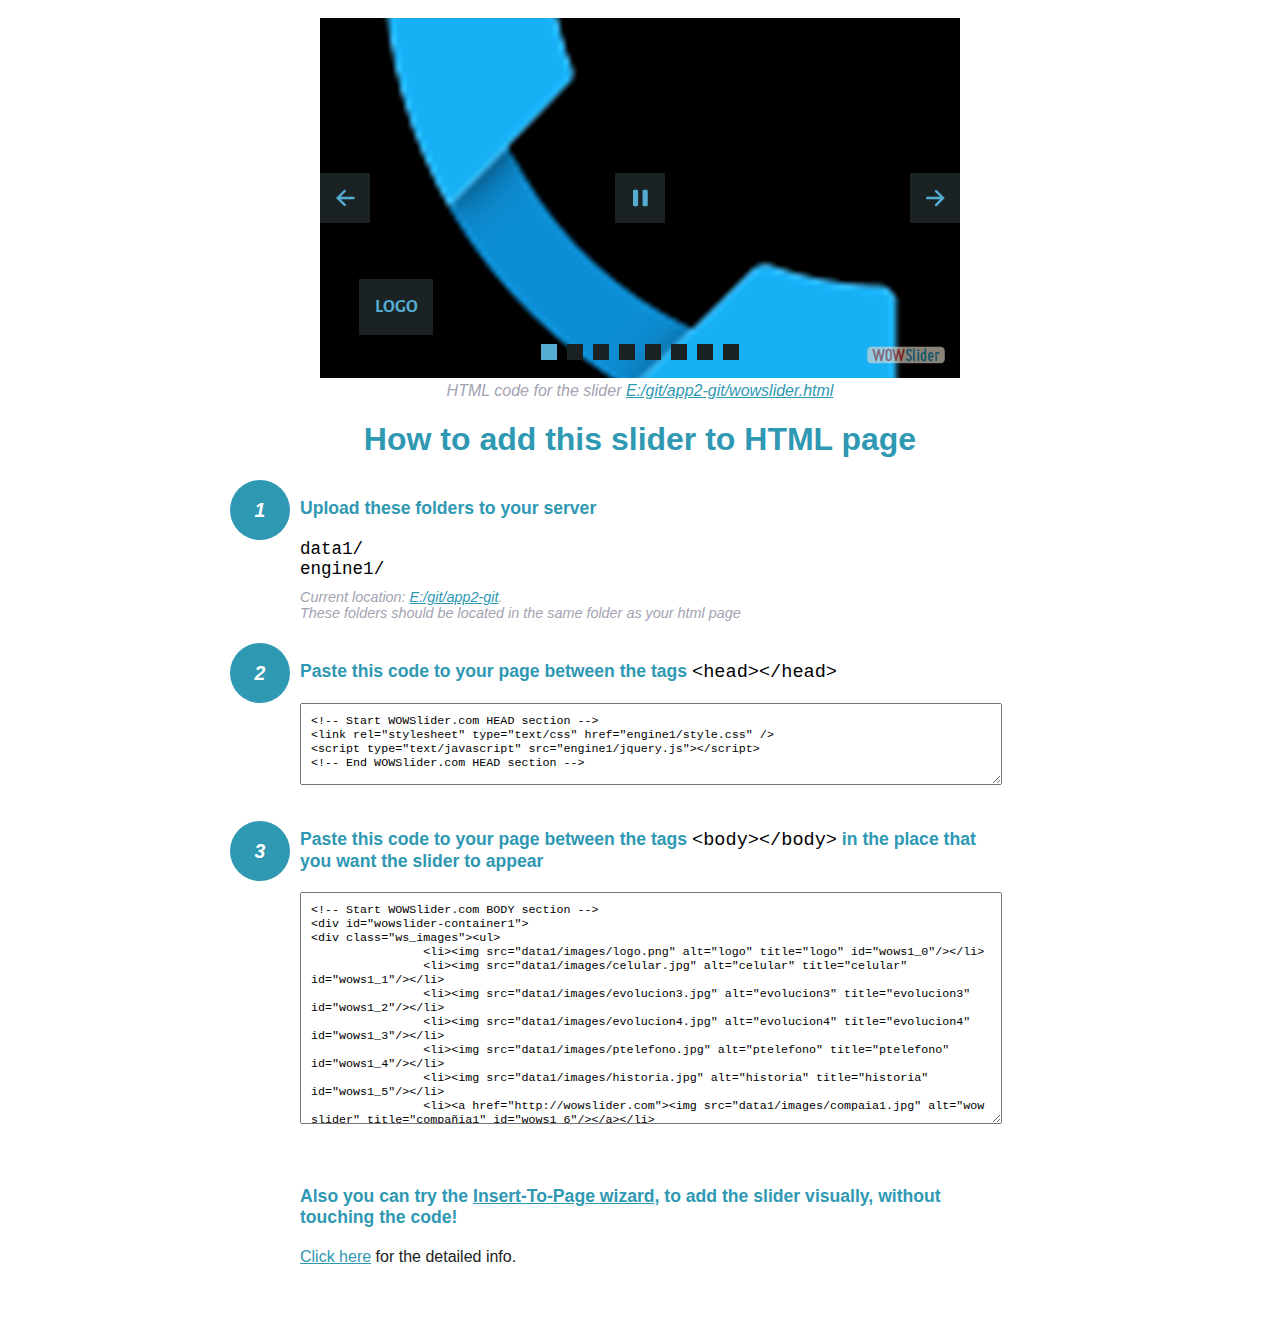
<file: wowslider-howto.html>
<!DOCTYPE html>
<html>
<head>
	<title>WOWSlider</title>
	<meta http-equiv="content-type" content="text/html; charset=utf-8" />
	<meta name="description" content="WOWSlider" />
	
	<!-- Start WOWSlider.com HEAD section --> <!-- add to the <head> of your page -->
	<link rel="stylesheet" type="text/css" href="engine1/style.css" />
	<script type="text/javascript" src="engine1/jquery.js"></script>
	<!-- End WOWSlider.com HEAD section -->


<style>
.instuction {
	font-family: sans-serif, Arial;
	display: block;
	margin: 0 auto;
	max-width: 820px;
	width: 100%;
	padding: 0 70px;
	color: #222;
	-webkit-box-sizing: border-box;
	-moz-box-sizing: border-box;
	box-sizing: border-box;
}
.instuction h1 img {
	max-width: 170px;
	vertical-align: middle;
	margin-bottom: 10px;
}
.instuction h1 {
	color: #2F98B3;
	text-align: center;
}
.instuction h2 {
	position: relative;
	font-size: 1.1em;
	color: #2F98B3;
	margin-bottom: 20px;
	margin-top: 40px;
}
.instuction h2 span.num {
	position: absolute;
	left: -70px;
	top: -18px;
	display: inline-block;
	vertical-align: middle;
	font-style: italic;
	font-size: 1.1em;
	width: 60px;
	height: 60px;
	line-height: 60px;
	text-align: center;
	background: #2F98B3;
	color: #fff;
	border-radius: 50%;
}
.instuction .mono {
	color: #000;
	font-family: monospace;
	font-size: 1.3em;
	font-weight: normal;
}
.instuction li.mono {
	font-size: 1.5em;
}

.instuction ul {
	font-size: 0.9em;
	margin-top: 0;
	padding-left: 0;
	list-style: none;
}
.instuction .note {
	color: #A3A3B2;
	font-style: italic;
	padding-top: 10px;
}
.instuction p.note {
	text-align: center;
	padding-top: 0;
	margin-top: 4px;
}
.instuction textarea {
	font-size: 0.9em;
	min-height: 60px;
	padding: 10px;
	margin: 0;
	overflow: auto;
	max-width: 100%;
	width: 100%;
}
.instuction a,
.instuction a:visited {
	color: #2F98B3;
}
</style>


</head>
<body style="margin:auto">

<br>

<!-- Start WOWSlider.com BODY section --> <!-- add to the <body> of your page -->
<div id="wowslider-container1">
<div class="ws_images"><ul>
		<li><img src="data1/images/logo.png" alt="logo" title="logo" id="wows1_0"/></li>
		<li><img src="data1/images/celular.jpg" alt="celular" title="celular" id="wows1_1"/></li>
		<li><img src="data1/images/evolucion3.jpg" alt="evolucion3" title="evolucion3" id="wows1_2"/></li>
		<li><img src="data1/images/evolucion4.jpg" alt="evolucion4" title="evolucion4" id="wows1_3"/></li>
		<li><img src="data1/images/ptelefono.jpg" alt="ptelefono" title="ptelefono" id="wows1_4"/></li>
		<li><img src="data1/images/historia.jpg" alt="historia" title="historia" id="wows1_5"/></li>
		<li><a href="http://wowslider.com"><img src="data1/images/compaia1.jpg" alt="wow slider" title="compañia1" id="wows1_6"/></a></li>
		<li><img src="data1/images/galta.jpg" alt="galta" title="galta" id="wows1_7"/></li>
	</ul></div>
	<div class="ws_bullets"><div>
		<a href="#" title="logo"><span><img src="data1/tooltips/logo.png" alt="logo"/>1</span></a>
		<a href="#" title="celular"><span><img src="data1/tooltips/celular.jpg" alt="celular"/>2</span></a>
		<a href="#" title="evolucion3"><span><img src="data1/tooltips/evolucion3.jpg" alt="evolucion3"/>3</span></a>
		<a href="#" title="evolucion4"><span><img src="data1/tooltips/evolucion4.jpg" alt="evolucion4"/>4</span></a>
		<a href="#" title="ptelefono"><span><img src="data1/tooltips/ptelefono.jpg" alt="ptelefono"/>5</span></a>
		<a href="#" title="historia"><span><img src="data1/tooltips/historia.jpg" alt="historia"/>6</span></a>
		<a href="#" title="compañia1"><span><img src="data1/tooltips/compaia1.jpg" alt="compañia1"/>7</span></a>
		<a href="#" title="galta"><span><img src="data1/tooltips/galta.jpg" alt="galta"/>8</span></a>
	</div></div><div class="ws_script" style="position:absolute;left:-99%"><a href="http://wowslider.net">http://wowslider.net/</a> by WOWSlider.com v8.7</div>
<div class="ws_shadow"></div>
</div>	
<script type="text/javascript" src="engine1/wowslider.js"></script>
<script type="text/javascript" src="engine1/script.js"></script>
<!-- End WOWSlider.com BODY section -->


<div class="instuction">
	<p class="note">HTML code for the slider <a href="file:///E:/git/app2-git/wowslider.html">E:/git/app2-git/wowslider.html</a></p>

	<h1>
		How to add this slider to HTML page
	</h1>

	<h2><span class="num">1</span> Upload these folders to your server</h2>
	<ul>
		<li class="mono">data1/</li>
		<li class="mono">engine1/</li>
		<li class="note">Current location: <a href="file:///E:/git/app2-git">E:/git/app2-git</a>. <br>These folders should be located in the same folder as your html page</li>
	</ul>

	<h2><span class="num">2</span> Paste this code to your page between the tags <span class="mono">&lt;head&gt;&lt;/head&gt;</span></h2>
	<textarea onclick="this.select()">&lt;!-- Start WOWSlider.com HEAD section --&gt;
&lt;link rel=&quot;stylesheet&quot; type=&quot;text/css&quot; href=&quot;engine1/style.css&quot; /&gt;
&lt;script type=&quot;text/javascript&quot; src=&quot;engine1/jquery.js&quot;&gt;&lt;/script&gt;
&lt;!-- End WOWSlider.com HEAD section --&gt;</textarea>


	<h2><span class="num" style="top: -8px;">3</span> Paste this code to your page between the tags <span class="mono">&lt;body&gt;&lt;/body&gt;</span> in the place that you want the slider to appear</h2>
	<textarea onclick="this.select()" rows="15">&lt;!-- Start WOWSlider.com BODY section --&gt;
&lt;div id=&quot;wowslider-container1&quot;&gt;
&lt;div class=&quot;ws_images&quot;&gt;&lt;ul&gt;
		&lt;li&gt;&lt;img src=&quot;data1/images/logo.png&quot; alt=&quot;logo&quot; title=&quot;logo&quot; id=&quot;wows1_0&quot;/&gt;&lt;/li&gt;
		&lt;li&gt;&lt;img src=&quot;data1/images/celular.jpg&quot; alt=&quot;celular&quot; title=&quot;celular&quot; id=&quot;wows1_1&quot;/&gt;&lt;/li&gt;
		&lt;li&gt;&lt;img src=&quot;data1/images/evolucion3.jpg&quot; alt=&quot;evolucion3&quot; title=&quot;evolucion3&quot; id=&quot;wows1_2&quot;/&gt;&lt;/li&gt;
		&lt;li&gt;&lt;img src=&quot;data1/images/evolucion4.jpg&quot; alt=&quot;evolucion4&quot; title=&quot;evolucion4&quot; id=&quot;wows1_3&quot;/&gt;&lt;/li&gt;
		&lt;li&gt;&lt;img src=&quot;data1/images/ptelefono.jpg&quot; alt=&quot;ptelefono&quot; title=&quot;ptelefono&quot; id=&quot;wows1_4&quot;/&gt;&lt;/li&gt;
		&lt;li&gt;&lt;img src=&quot;data1/images/historia.jpg&quot; alt=&quot;historia&quot; title=&quot;historia&quot; id=&quot;wows1_5&quot;/&gt;&lt;/li&gt;
		&lt;li&gt;&lt;a href=&quot;http://wowslider.com&quot;&gt;&lt;img src=&quot;data1/images/compaia1.jpg&quot; alt=&quot;wow slider&quot; title=&quot;compañia1&quot; id=&quot;wows1_6&quot;/&gt;&lt;/a&gt;&lt;/li&gt;
		&lt;li&gt;&lt;img src=&quot;data1/images/galta.jpg&quot; alt=&quot;galta&quot; title=&quot;galta&quot; id=&quot;wows1_7&quot;/&gt;&lt;/li&gt;
	&lt;/ul&gt;&lt;/div&gt;
	&lt;div class=&quot;ws_bullets&quot;&gt;&lt;div&gt;
		&lt;a href=&quot;#&quot; title=&quot;logo&quot;&gt;&lt;span&gt;&lt;img src=&quot;data1/tooltips/logo.png&quot; alt=&quot;logo&quot;/&gt;1&lt;/span&gt;&lt;/a&gt;
		&lt;a href=&quot;#&quot; title=&quot;celular&quot;&gt;&lt;span&gt;&lt;img src=&quot;data1/tooltips/celular.jpg&quot; alt=&quot;celular&quot;/&gt;2&lt;/span&gt;&lt;/a&gt;
		&lt;a href=&quot;#&quot; title=&quot;evolucion3&quot;&gt;&lt;span&gt;&lt;img src=&quot;data1/tooltips/evolucion3.jpg&quot; alt=&quot;evolucion3&quot;/&gt;3&lt;/span&gt;&lt;/a&gt;
		&lt;a href=&quot;#&quot; title=&quot;evolucion4&quot;&gt;&lt;span&gt;&lt;img src=&quot;data1/tooltips/evolucion4.jpg&quot; alt=&quot;evolucion4&quot;/&gt;4&lt;/span&gt;&lt;/a&gt;
		&lt;a href=&quot;#&quot; title=&quot;ptelefono&quot;&gt;&lt;span&gt;&lt;img src=&quot;data1/tooltips/ptelefono.jpg&quot; alt=&quot;ptelefono&quot;/&gt;5&lt;/span&gt;&lt;/a&gt;
		&lt;a href=&quot;#&quot; title=&quot;historia&quot;&gt;&lt;span&gt;&lt;img src=&quot;data1/tooltips/historia.jpg&quot; alt=&quot;historia&quot;/&gt;6&lt;/span&gt;&lt;/a&gt;
		&lt;a href=&quot;#&quot; title=&quot;compañia1&quot;&gt;&lt;span&gt;&lt;img src=&quot;data1/tooltips/compaia1.jpg&quot; alt=&quot;compañia1&quot;/&gt;7&lt;/span&gt;&lt;/a&gt;
		&lt;a href=&quot;#&quot; title=&quot;galta&quot;&gt;&lt;span&gt;&lt;img src=&quot;data1/tooltips/galta.jpg&quot; alt=&quot;galta&quot;/&gt;8&lt;/span&gt;&lt;/a&gt;
	&lt;/div&gt;&lt;/div&gt;&lt;div class=&quot;ws_script&quot; style=&quot;position:absolute;left:-99%&quot;&gt;&lt;a href=&quot;http://wowslider.net&quot;&gt;http://wowslider.net/&lt;/a&gt; by WOWSlider.com v8.7&lt;/div&gt;
&lt;div class=&quot;ws_shadow&quot;&gt;&lt;/div&gt;
&lt;/div&gt;	
&lt;script type=&quot;text/javascript&quot; src=&quot;engine1/wowslider.js&quot;&gt;&lt;/script&gt;
&lt;script type=&quot;text/javascript&quot; src=&quot;engine1/script.js&quot;&gt;&lt;/script&gt;
&lt;!-- End WOWSlider.com BODY section --&gt;</textarea>

<br><br>
<h2>Also you can try the <a href="http://wowslider.com/help/add-wowslider-to-page-2.html" target="_blank">Insert-To-Page wizard</a>, to add the slider visually, without touching the code!</h2>
<p>
	<a href="http://wowslider.com/help/add-wowslider-to-page-2.html" target="_blank">Click here</a> for the detailed info.
</p>
</div>

<br><br>
</body>
</html>
</file>
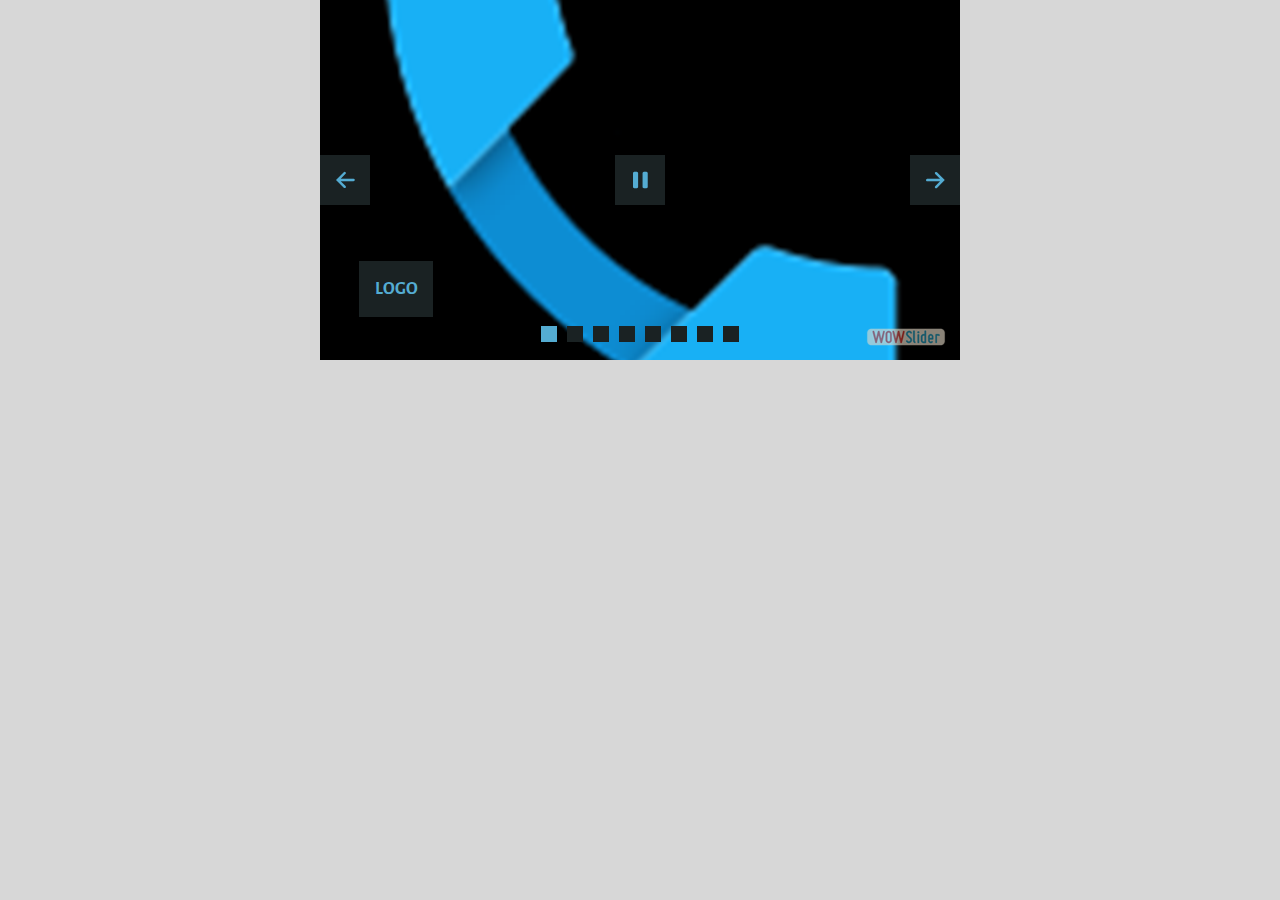
<file: wowslider.html>
<!DOCTYPE html>
<html>
<head>
	<title>Http://wowslider.net/</title>
	<meta http-equiv="content-type" content="text/html; charset=utf-8" />
	<meta name="description" content="Made with WOW Slider - Create beautiful, responsive image sliders in a few clicks. Awesome skins and animations. Http://wowslider.net/" />
	
	<!-- Start WOWSlider.com HEAD section --> <!-- add to the <head> of your page -->
	<link rel="stylesheet" type="text/css" href="engine1/style.css" />
	<script type="text/javascript" src="engine1/jquery.js"></script>
	<!-- End WOWSlider.com HEAD section -->

</head>
<body style="background-color:#d7d7d7;margin:auto">
	
	<!-- Start WOWSlider.com BODY section --> <!-- add to the <body> of your page -->
	<div id="wowslider-container1">
	<div class="ws_images"><ul>
		<li><img src="data1/images/logo.png" alt="logo" title="logo" id="wows1_0"/></li>
		<li><img src="data1/images/celular.jpg" alt="celular" title="celular" id="wows1_1"/></li>
		<li><img src="data1/images/evolucion3.jpg" alt="evolucion3" title="evolucion3" id="wows1_2"/></li>
		<li><img src="data1/images/evolucion4.jpg" alt="evolucion4" title="evolucion4" id="wows1_3"/></li>
		<li><img src="data1/images/ptelefono.jpg" alt="ptelefono" title="ptelefono" id="wows1_4"/></li>
		<li><img src="data1/images/historia.jpg" alt="historia" title="historia" id="wows1_5"/></li>
		<li><a href="http://wowslider.com"><img src="data1/images/compaia1.jpg" alt="wow slider" title="compañia1" id="wows1_6"/></a></li>
		<li><img src="data1/images/galta.jpg" alt="galta" title="galta" id="wows1_7"/></li>
	</ul></div>
	<div class="ws_bullets"><div>
		<a href="#" title="logo"><span><img src="data1/tooltips/logo.png" alt="logo"/>1</span></a>
		<a href="#" title="celular"><span><img src="data1/tooltips/celular.jpg" alt="celular"/>2</span></a>
		<a href="#" title="evolucion3"><span><img src="data1/tooltips/evolucion3.jpg" alt="evolucion3"/>3</span></a>
		<a href="#" title="evolucion4"><span><img src="data1/tooltips/evolucion4.jpg" alt="evolucion4"/>4</span></a>
		<a href="#" title="ptelefono"><span><img src="data1/tooltips/ptelefono.jpg" alt="ptelefono"/>5</span></a>
		<a href="#" title="historia"><span><img src="data1/tooltips/historia.jpg" alt="historia"/>6</span></a>
		<a href="#" title="compañia1"><span><img src="data1/tooltips/compaia1.jpg" alt="compañia1"/>7</span></a>
		<a href="#" title="galta"><span><img src="data1/tooltips/galta.jpg" alt="galta"/>8</span></a>
	</div></div><div class="ws_script" style="position:absolute;left:-99%"><a href="http://wowslider.net">http://wowslider.net/</a> by WOWSlider.com v8.7</div>
	<div class="ws_shadow"></div>
	</div>	
	<script type="text/javascript" src="engine1/wowslider.js"></script>
	<script type="text/javascript" src="engine1/script.js"></script>
	<!-- End WOWSlider.com BODY section -->

</body>
</html>
</file>
<file: engine1/style.css>
/*
 *	generated by WOW Slider 8.7
 *	template Convex
 */
@import url(https://fonts.googleapis.com/css?family=Gurajada&subset=latin,telugu);
@font-face {
  font-family: 'ws-ctrl-convex';
  src: url('ws-ctrl-convex.eot');
  src: url('ws-ctrl-convex.eot#iefix') format('embedded-opentype'),
       url('ws-ctrl-convex.svg#ws-ctrl-convex') format('svg');
  font-weight: normal;
  font-style: normal;
}
@font-face {
  font-family: 'ws-ctrl-convex';
  src: url('[data-uri]') format('woff'),
       url('[data-uri]') format('truetype');
}
#wowslider-container1 { 
	display: table;
	zoom: 1; 
	position: relative;
	width: 100%;
	max-width: 640px;
	max-height:360px;
	margin:0px auto 0px;
	z-index:90;
	text-align:left; /* reset align=center */
	font-size: 10px;
	text-shadow: none; /* fix some user styles */

	/* reset box-sizing (to boostrap friendly) */
	-webkit-box-sizing: content-box;
	-moz-box-sizing: content-box;
	box-sizing: content-box; 
}
* html #wowslider-container1{ width:640px }
#wowslider-container1 .ws_images ul{
	position:relative;
	width: 10000%; 
	height:100%;
	left:0;
	list-style:none;
	margin:0;
	padding:0;
	border-spacing:0;
	overflow: visible;
	/*table-layout:fixed;*/
}
#wowslider-container1 .ws_images ul li{
	position: relative;
	width:1%;
	height:100%;
	line-height:0; /*opera*/
	overflow: hidden;
	float:left;
	/*font-size:0;*/
	padding:0 0 0 0 !important;
	margin:0 0 0 0 !important;
}

#wowslider-container1 .ws_images{
	position: relative;
	left:0;
	top:0;
	height:100%;
	max-height:360px;
	max-width: 640px;
	vertical-align: top;
	border:none;
	overflow: hidden;
}
#wowslider-container1 .ws_images ul a{
	width:100%;
	height:100%;
	max-height:360px;
	display:block;
	color:transparent;
}
#wowslider-container1 img{
	max-width: none !important;
}
#wowslider-container1 .ws_images .ws_list img,
#wowslider-container1 .ws_images > div > img{
	width:100%;
	border:none 0;
	max-width: none;
	padding:0;
	margin:0;
}
#wowslider-container1 .ws_images > div > img {
	max-height:360px;
}

#wowslider-container1 .ws_images iframe {
	position: absolute;
	z-index: -1;
}

#wowslider-container1 .ws-title > div {
	display: inline-block !important;
}

#wowslider-container1 a{ 
	text-decoration: none; 
	outline: none; 
	border: none; 
}

#wowslider-container1  .ws_bullets { 
	float: left;
	position:absolute;
	z-index:70;
}
#wowslider-container1  .ws_bullets div{
	position:relative;
	float:left;
	font-size: 0px;
}
/* compatibility with Joomla styles */
#wowslider-container1  .ws_bullets a {
	line-height: 0;
}

#wowslider-container1  .ws_script{
	display:none;
}
#wowslider-container1 sound, 
#wowslider-container1 object{
	position:absolute;
}

/* prevent some of users reset styles */
#wowslider-container1 .ws_effect {
	position: static;
	width: 100%;
	height: 100%;
}

#wowslider-container1 .ws_photoItem {
	border: 2em solid #fff;
	margin-left: -2em;
	margin-top: -2em;
}
#wowslider-container1 .ws_cube_side {
	background: #A6A5A9;
}


#wowslider-container1.ws_gestures {
	cursor: -webkit-grab;
	cursor: -moz-grab;
	cursor: url("[data-uri]"), move;
}
#wowslider-container1.ws_gestures.ws_grabbing {
	cursor: -webkit-grabbing;
	cursor: -moz-grabbing;
	cursor: url("[data-uri]"), move;
}

/* hide controls when video start play */
#wowslider-container1.ws_video_playing .ws_bullets,
#wowslider-container1.ws_video_playing .ws_fullscreen,
#wowslider-container1.ws_video_playing .ws_next,
#wowslider-container1.ws_video_playing .ws_prev {
	display: none;
}


/* youtube/vimeo buttons */
#wowslider-container1 .ws_video_btn {
	position: absolute;
	display: none;
	cursor: pointer;
	top: 0;
	left: 0;
	width: 100%;
	height: 100%;
	z-index: 55;
}
#wowslider-container1 .ws_video_btn.ws_youtube,
#wowslider-container1 .ws_video_btn.ws_vimeo {
	display: block;
}
#wowslider-container1 .ws_video_btn div {
	position: absolute;
	background-image: url(./playvideo.png);
	background-size: 200%;
	top: 50%;
	left: 50%;
	width: 7em;
	height: 5em;
	margin-left: -3.5em;
	margin-top: -2.5em;
}
#wowslider-container1 .ws_video_btn.ws_youtube div {
	background-position: 0 0;
}
#wowslider-container1 .ws_video_btn.ws_youtube:hover div {
	background-position: 100% 0;
}
#wowslider-container1 .ws_video_btn.ws_vimeo div {
	background-position: 0 100%;
}
#wowslider-container1 .ws_video_btn.ws_vimeo:hover div {
	background-position: 100% 100%;
}

#wowslider-container1 .ws_playpause.ws_hide {
	display: none !important;
}
/* bullets */
#wowslider-container1  .ws_bullets { 
	padding: 0px; 
}
#wowslider-container1 .ws_bullets a { 
	position:relative;
	display: inline-block;
	width: 0;
	margin: 3px 5px;
	padding: 8px;	

	-webkit-perspective: 80px;
	perspective: 80px;
} 
#wowslider-container1 .ws_bullets a > span {
	position:absolute;
	display: block;
	top:0;
	right: 0;
	height:100%;
	width:100%;
	-webkit-transform-style: preserve-3d;
	transform-style: preserve-3d;

	-webkit-transition: -webkit-transform 0.5s ease;
  	transition: -webkit-transform 0.5s ease, transform 0.5s ease;
}

#wowslider-container1 .ws_bullets a > span:before,
#wowslider-container1 .ws_bullets a > span:after {
	content: '';
	display: block;
	height:100%;
	background: #54acd2;

  	-webkit-transform: rotateX(-90deg) translateZ(-8px) translateY(8px);
  	transform: rotateX(-90deg) translateZ(-8px) translateY(8px);
}
#wowslider-container1 .ws_bullets a > span:after {
	position: absolute;
	top: 0;
	left: 0;
	width: 100%;
	height: 100%;
  	background: #1A2223;
  	-webkit-transform: rotateX(0deg);
  	transform: rotateX(0deg);
}

#wowslider-container1 .ws_bullets a.ws_overbull > span,
#wowslider-container1 .ws_bullets a.ws_selbull > span {
    -webkit-transform: rotateX(-90deg) translateZ(8px) translateY(8px);
    transform: rotateX(-90deg) translateZ(8px) translateY(8px);
}




/* play/pause, arrows */
#wowslider-container1 a.ws_next,
#wowslider-container1 a.ws_prev,
#wowslider-container1 .ws_playpause {
	position:absolute;
	font: 2em "ws-ctrl-convex";
	width: 2.5em;
	height: 2.5em;
	top:50%;
	
	margin-top: -1.25em;
	color: #ffffff;
	z-index: 100;

	-webkit-perspective: 20em;
	perspective: 20em;
}
#wowslider-container1 a.ws_next {
	right: 0;
}
#wowslider-container1 a.ws_prev {
	left: 0;
}
#wowslider-container1 .ws_playpause {
	left:50%;
	margin-left:-1.25em;
}

#wowslider-container1 a.ws_next > span,
#wowslider-container1 a.ws_prev > span,
#wowslider-container1 .ws_playpause > span,
#wowslider-container1 .ws_bullets a > span {
	display: block;
	-webkit-transform-style: preserve-3d;
	transform-style: preserve-3d;

	-webkit-transition: -webkit-transform 0.5s ease;
  	transition: -webkit-transform 0.5s ease, transform 0.5s ease;
}


#wowslider-container1 a.ws_next > span:before,
#wowslider-container1 a.ws_prev > span:before,
#wowslider-container1 .ws_playpause > span:before,
#wowslider-container1 a.ws_next > span:after,
#wowslider-container1 a.ws_prev > span:after,
#wowslider-container1 .ws_playpause > span:after {
	display: block;
	text-align: center;
	line-height: 2.5em;
	height:100%;
	background: #54acd2;
	color: #1A2223;

  	-webkit-transform: rotateX(-90deg) translateZ(-1.25em) translateY(1.25em);
  	transform: rotateX(-90deg) translateZ(-1.25em) translateY(1.25em);
}
#wowslider-container1 .ws_play > span:before,
#wowslider-container1 .ws_play > span:after{
	content:"\e800";
}
#wowslider-container1 .ws_pause > span:before,
#wowslider-container1 .ws_pause > span:after{
	content:"\e801";
}
#wowslider-container1 a.ws_next > span:before,
#wowslider-container1 a.ws_next > span:after {
	content:'\e803';
}
#wowslider-container1 a.ws_prev > span:before,
#wowslider-container1 a.ws_prev > span:after {
	content:'\e802';
}

#wowslider-container1 a.ws_next > span:after,
#wowslider-container1 a.ws_prev > span:after,
#wowslider-container1 .ws_playpause > span:after {
	position: absolute;
	top: 0;
	left: 0;
	width: 100%;
	height: 100%;
  	-webkit-transform: rotateX(0deg);
  	transform: rotateX(0deg);
  	background: #1A2223;
	color: #54acd2;
}

#wowslider-container1 a.ws_next:hover > span,
#wowslider-container1 a.ws_prev:hover > span,
#wowslider-container1 .ws_playpause:hover > span {
    -webkit-transform: rotateX(-90deg) translateZ(1.25em) translateY(1.25em);
    transform: rotateX(-90deg) translateZ(1.25em) translateY(1.25em);
}/* bottom center */
#wowslider-container1  .ws_bullets {
	bottom:1.5em;
	left:50%;
}
#wowslider-container1  .ws_bullets div{
	left:-50%;
}#wowslider-container1 .ws-title{
	font: 1.3em 'Gurajada', serif;
	position: absolute;
	left: 2em;
	margin-right:10em;
	z-index: 50;

	color:#fff;
	padding: 1em;
	bottom: 30px;
	top: auto;
	opacity: 1;
}
#wowslider-container1 .ws-title div,#wowslider-container1 .ws-title span{
	display:inline-block;
	padding: 0.1em 0.6em;
	background-color: #1A2223;
	color: #54acd2;
}
#wowslider-container1 .ws-title div{
	display:block;
	margin-top:0.5em;
	font-size: 1.3em;
}
#wowslider-container1 .ws-title span{
	text-transform: uppercase;	
	font-size: 2em;
}#wowslider-container1 .ws_images > ul{
	animation: wsBasic 32s infinite;
	-moz-animation: wsBasic 32s infinite;
	-webkit-animation: wsBasic 32s infinite;
}
@keyframes wsBasic{0%{left:-0%} 6.25%{left:-0%} 12.5%{left:-100%} 18.75%{left:-100%} 25%{left:-200%} 31.25%{left:-200%} 37.5%{left:-300%} 43.75%{left:-300%} 50%{left:-400%} 56.25%{left:-400%} 62.5%{left:-500%} 68.75%{left:-500%} 75%{left:-600%} 81.25%{left:-600%} 87.5%{left:-700%} 93.75%{left:-700%} }
@-moz-keyframes wsBasic{0%{left:-0%} 6.25%{left:-0%} 12.5%{left:-100%} 18.75%{left:-100%} 25%{left:-200%} 31.25%{left:-200%} 37.5%{left:-300%} 43.75%{left:-300%} 50%{left:-400%} 56.25%{left:-400%} 62.5%{left:-500%} 68.75%{left:-500%} 75%{left:-600%} 81.25%{left:-600%} 87.5%{left:-700%} 93.75%{left:-700%} }
@-webkit-keyframes wsBasic{0%{left:-0%} 6.25%{left:-0%} 12.5%{left:-100%} 18.75%{left:-100%} 25%{left:-200%} 31.25%{left:-200%} 37.5%{left:-300%} 43.75%{left:-300%} 50%{left:-400%} 56.25%{left:-400%} 62.5%{left:-500%} 68.75%{left:-500%} 75%{left:-600%} 81.25%{left:-600%} 87.5%{left:-700%} 93.75%{left:-700%} }

#wowslider-container1 .ws_bullets  a img{
	position:absolute;
	display:block;
	text-indent:0;
	bottom:15px;
	left:-43px;
	visibility:hidden;
	max-width:none;
}
#wowslider-container1 .ws_bullets a:hover img{
	visibility:visible;
}

#wowslider-container1 .ws_bulframe div div{
	height:48px;
	overflow:visible;
	position:relative;
}
#wowslider-container1 .ws_bulframe div {
	left:0;
	overflow:hidden;
	position:relative;
	width:85px;
}
#wowslider-container1  .ws_bullets .ws_bulframe{
	position:absolute;
	display:none;
	bottom:25px;
	margin-left:8px;
	cursor:pointer;

	/* fixed bulframe hidding in Chrome */
	-webkit-transform: translateZ(0);
	-ms-transform: translateZ(0);
	-o-transform: translateZ(0);
	transform: translateZ(0);
}#wowslider-container1 .ws_bulframe div div{
	height: auto;
}

@media all and (max-width:760px) {
	#wowslider-container1 .ws_fullscreen {
		display: block;
	}
}
@media all and (max-width:400px){
	#wowslider-container1 .ws_controls,
	#wowslider-container1 .ws_bullets,
	#wowslider-container1 .ws_thumbs{
		display: none
	}
}
</file>
